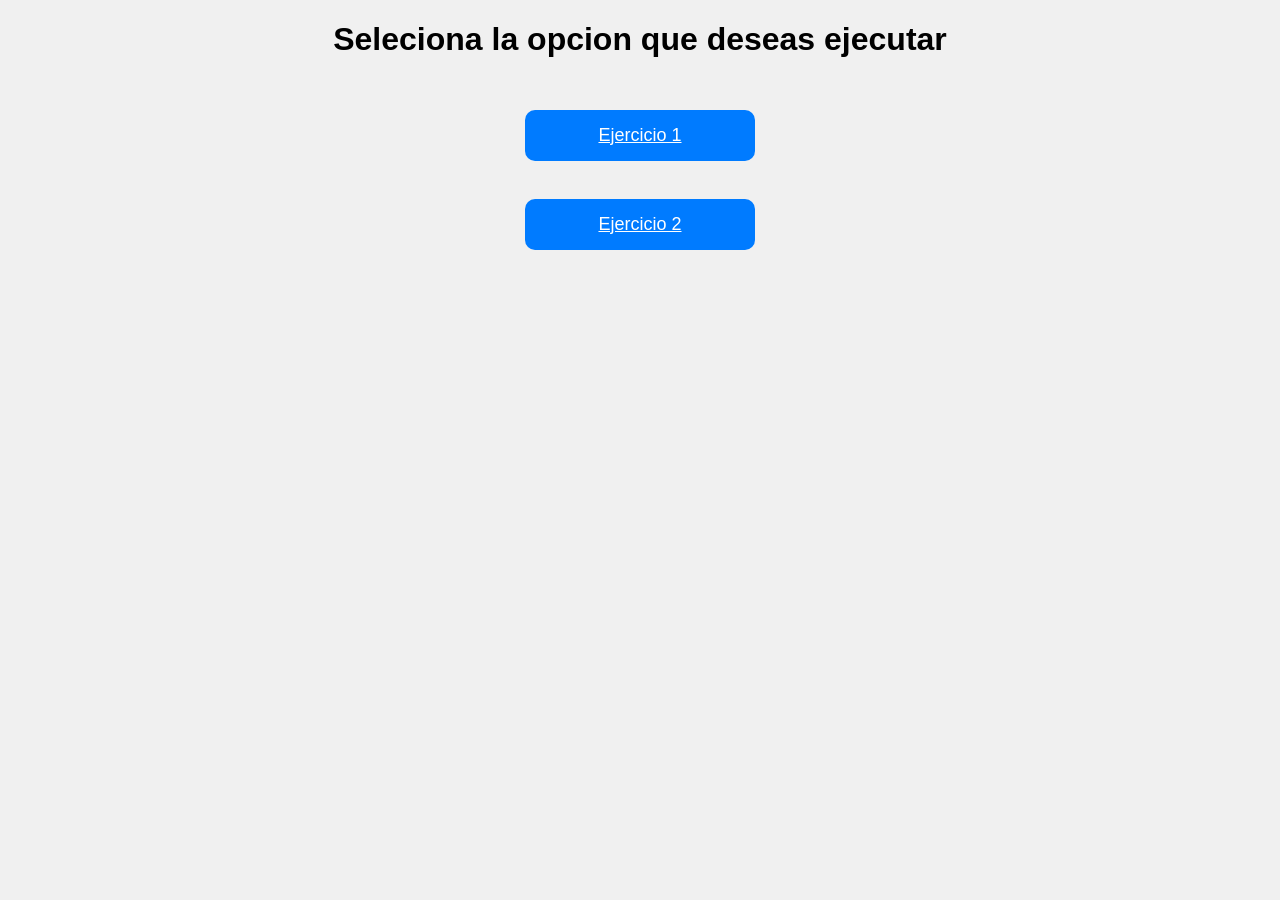
<file: templates/index.html>
<!DOCTYPE html>
<html lang="es">
<head>
    <meta charset="UTF-8">
    <meta name="viewport" content="width=device-width, initial-scale=1.0">
    <title>Evaluación 3 - Programación web</title>
    <link rel="stylesheet" href="/static/css/styles.css">
</head>
<body>
    <h1>Seleciona la opcion que deseas ejecutar</h1>
    <div class="contenedor"> 
        <a href="notas" class="button">Ejercicio 1</a> <br>
        <a href="nombres" class="button">Ejercicio 2</a>

    </div>
</body>
</html>
</file>
<file: static/css/styles.css>
body {
    background-color: #f0f0f0;
    text-align: center;
    font-family: Arial, sans-serif;
}

.contenedor {
    display: inline-block;
    margin-top: 20px;
}

.button {
    display: block;
    width: 200px;
    margin: 10px auto;
    padding: 15px;
    background-color: #007bff;
    color: white;
    text-align: center;
    text-decoration: underline;
    border-radius: 10px;
    font-size: 18px;
}

.button:hover {
    background-color: #0056b3;
    text-decoration: none;
}
</file>
